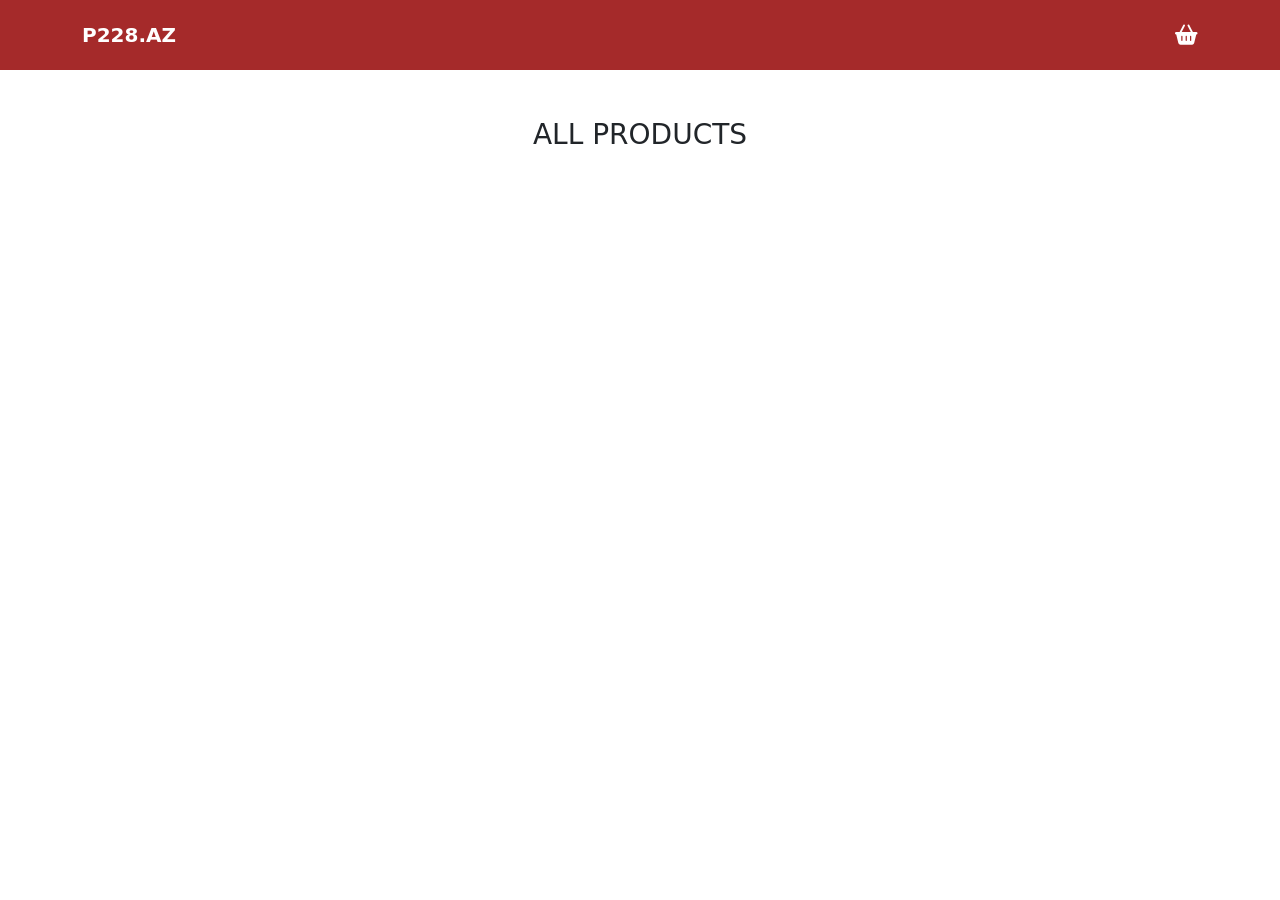
<file: index.html>
<!DOCTYPE html>
<html lang="en">
<head>
  <meta charset="UTF-8">
  <meta http-equiv="X-UA-Compatible" content="IE=edge">
  <meta name="viewport" content="width=device-width, initial-scale=1.0">
  <title>Storage</title>
  <link rel="stylesheet" href="	https://cdn.jsdelivr.net/npm/bootstrap@5.2.1/dist/css/bootstrap.min.css">
  <link rel="stylesheet" href="assets/css/style.css">
  <link rel="stylesheet" href="https://cdnjs.cloudflare.com/ajax/libs/font-awesome/6.2.0/css/all.min.css" integrity="sha512-xh6O/CkQoPOWDdYTDqeRdPCVd1SpvCA9XXcUnZS2FmJNp1coAFzvtCN9BmamE+4aHK8yyUHUSCcJHgXloTyT2A==" crossorigin="anonymous" referrerpolicy="no-referrer" />
</head>
<body>
  

  <header>
    <div class="container">
      <div class="row align-items-center">
        <div class="col-lg-2">
          <a href="index.html">P228.AZ</a>
        </div>
        <div class="col-lg-10 text-end">
          <a href="basket.html">
            <i class="fa-solid fa-basket-shopping">
              <span id="count"></span>
            </i>
          </a>
        </div>
      </div>
    </div>
  </header>

  <section id="Products" class="mt-5">
    <div class="container">
      <h3 class="text-center">ALL PRODUCTS</h3>
      <div class="row g-5" id="list">
      
      </div>
    </div>
  </section>



  <script src="assets/js/app.js"></script>
</body>
</html>
</file>
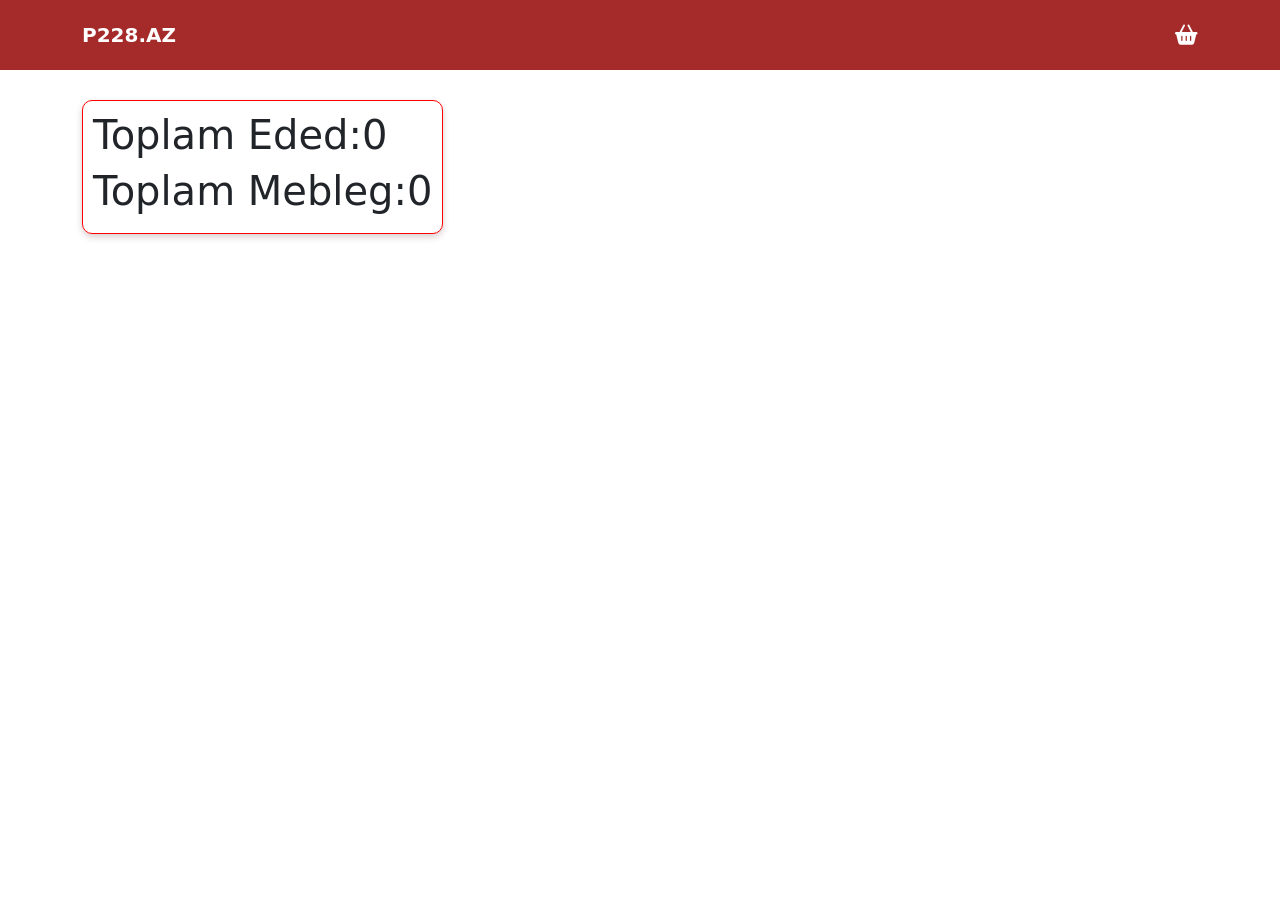
<file: basket.html>
<!DOCTYPE html>
<html lang="en">
<head>
  <meta charset="UTF-8">
  <meta http-equiv="X-UA-Compatible" content="IE=edge">
  <meta name="viewport" content="width=device-width, initial-scale=1.0">
  <title>Storage</title>
  <link rel="stylesheet" href="	https://cdn.jsdelivr.net/npm/bootstrap@5.2.1/dist/css/bootstrap.min.css">
  <link rel="stylesheet" href="assets/css/style.css">
  <link rel="stylesheet" href="https://cdnjs.cloudflare.com/ajax/libs/font-awesome/6.2.0/css/all.min.css" integrity="sha512-xh6O/CkQoPOWDdYTDqeRdPCVd1SpvCA9XXcUnZS2FmJNp1coAFzvtCN9BmamE+4aHK8yyUHUSCcJHgXloTyT2A==" crossorigin="anonymous" referrerpolicy="no-referrer" />
</head>
<body>

    <header>
        <div class="container">
          <div class="row align-items-center">
            <div class="col-lg-2">
              <a href="index.html">P228.AZ</a>
            </div>
            <div class="col-lg-10 text-end">
              <a href="basket.html">
                <i class="fa-solid fa-basket-shopping">
                  <span id="count"></span>
                </i>
              </a>
            </div>
          </div>
        </div>
      </header>

      


      <section id="Cart">
        <div class="container">
          <div class="adil">

            <div id="basket-list"></div>
            
            <div id="toplam"></div>

            </div>
        </div>
      </section>


  <script src="assets/js/basket.js"></script>
</body>
</html>
</file>
<file: assets/css/style.css>
* {
  margin: 0;
  padding: 0;
  box-sizing: border-box;
}

header {
  background-color: brown;
  padding: 20px 0;
  position: -webkit-sticky;
  position: sticky;
  top: 0;
  z-index: 1111111;
}

header a {
  text-decoration: none;
  font-size: 20px;
  font-weight: bold;
  color: #fff;
}

i {
  font-size: 20px;
  color: #fff;
  position: relative;
}

#Products img {
  -o-object-fit: contain;
     object-fit: contain;
  height: 200px;
}

#count {
  position: absolute;
  font-size: 12px;
  color: brown;
  background: #fff;
  padding: 2px 5px;
  border-radius: 100%;
  font-weight: bold;
  top: -10px;
  right: -18px;
}

#basket-list img {
  width: 10%;
}

.basket-box {
  margin-top: 30px;
  box-shadow: 0px 3px 7px #d9cdcd;
  border-radius: 10px;
  padding: 10px;
  border: 1px solid red;
}

.adil {
  display: flex;
}/*# sourceMappingURL=style.css.map */
</file>
